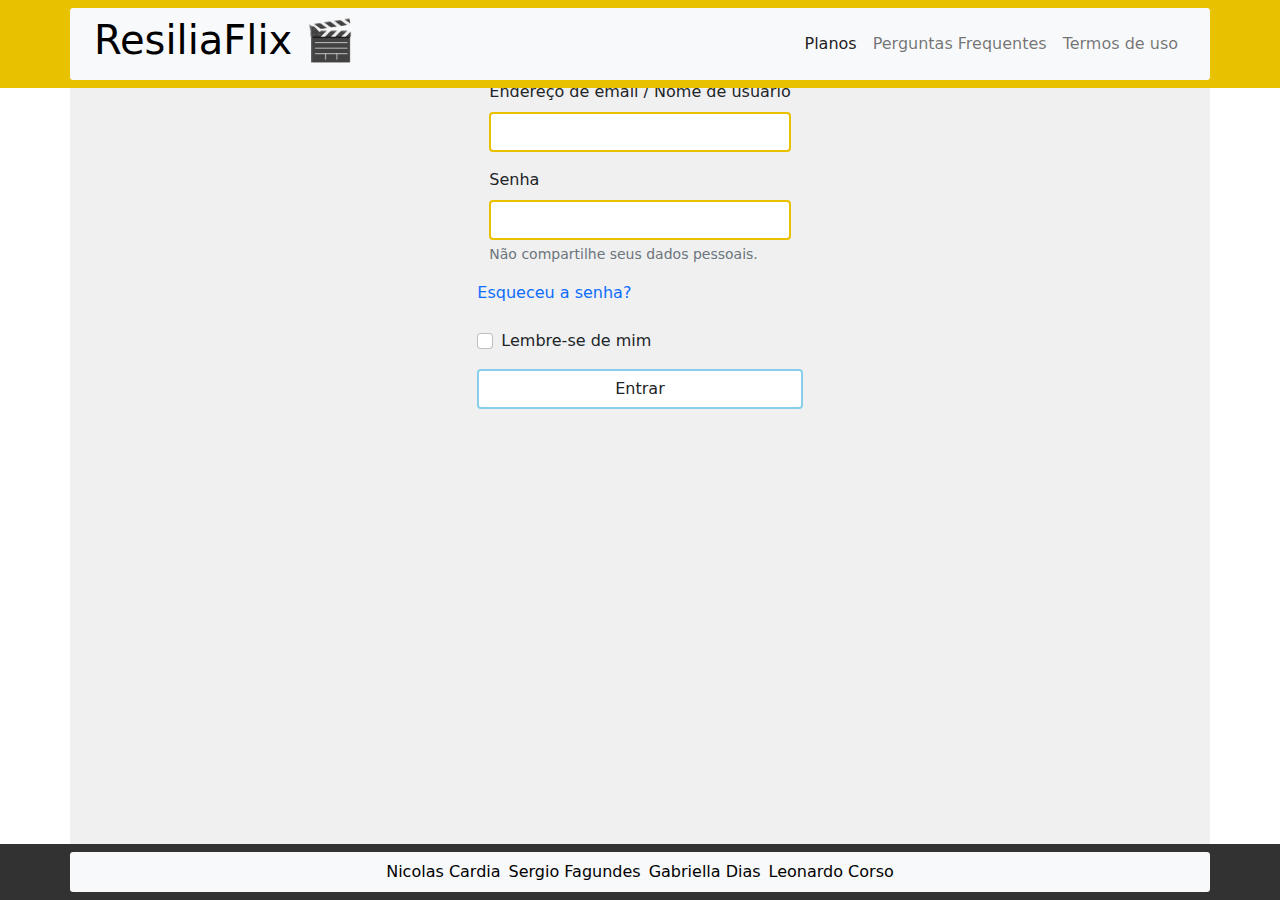
<file: index.html>
<!DOCTYPE html>
<html lang="pt-BR">
<head>
	<meta charset="UTF-8">
	<meta name="viewport" content="width=device-width, initial-scale=1.0">
	<title>ResiliaFlix</title>
	<!-- <link href="./css/reset.css" rel="stylesheet"> -->
	<link href="./css/bootstrap.css" rel="stylesheet">
	<link href="./css/ResiliaFlix.css" rel="stylesheet">
</head>
<body>

	<header>
		<nav class="navbar navbar-light fixed-top ResiliaYellow"> 
		<nav class="navbar navbar-expand-lg navbar-light bg-light container-sm rounded-1">
		<div class="container">
			<h1 id="ResiliaFlixTitle">ResiliaFlix 🎬</h1>
			<button class="navbar-toggler" type="button" data-bs-toggle="collapse" data-bs-target="#navbarNavAltMarkup" aria-controls="navbarNavAltMarkup" aria-expanded="false" aria-label="Toggle navigation">
			<span class="navbar-toggler-icon"></span>
			</button>
			<div class="collapse navbar-collapse justify-content-end" id="navbarNavAltMarkup">
			<div class="navbar-nav">
				<a class="nav-link active" aria-current="page" href="#">Planos</a>
				<a class="nav-link" href="#">Perguntas Frequentes</a>
				<a class="nav-link" href="#">Termos de uso</a>
			</div>
			</div>
		</div>
		</nav>
		</nav>
	</header>

	<main class="d-flex flex-column align-items-center container-sm">
		<form id="mainForm">
		<div class="d-inline-flex bd-highlight d-flex flex-column bd-highlight container-sm">
		<div class="mb-3 container-sm">
			<label for="inputUsername" class="form-label">Endereço de email / Nome de usuário</label>
			<input type="username" class="form-control" id="inputUsername" aria-describedby="emailHelp">
		</div>
		<div class="mb-3 container-sm">
			<label for="inputPassword" class="form-label">Senha</label>
			<input type="password" class="form-control" id="inputPassword">
			<div id="passWordHelp" class="form-text">Não compartilhe seus dados pessoais.</div>
		</div>
		<a id="link" href="#" class="esqueceuASenha">Esqueceu a senha?</a>
		<div class="mb-3 form-check container-sm">
			<br>
			<input type="checkbox" class="form-check-input" id="rememberBtn">	
			<label class="lembrar" for="rememberBtn">Lembre-se de mim</label>
		</div>
		<button type="button" class="resilia-btn btn" id="loginBtn">Entrar</button>
		</div>
		</form>
	</main>
	<footer>
		<nav class="navbar navbar-light fixed-bottom ResiliaBlack"> 
		<nav id="contatos" class="navbar navbar-expand-lg navbar-light bg-light container-sm d-flex flex-row justify-content-center rounded-1">
			<p class="m-0 contact"><a href="https://github.com/NicolasCardia">Nicolas Cardia</a></p>
			<p class="m-0 contact"><a href="https://github.com/sergiofagundesb">Sergio Fagundes</a></p>
			<p class="m-0 contact"><a href="https://github.com/GabriellaDiasA">Gabriella Dias</a></p>
			<p class="m-0 contact"><a href="https://github.com/LeonardoCorso16">Leonardo Corso</a></p>
		</nav>
		</nav>
	</footer>

	<script src="./js/loginScript.js"></script>
</body>
</html>
</file>
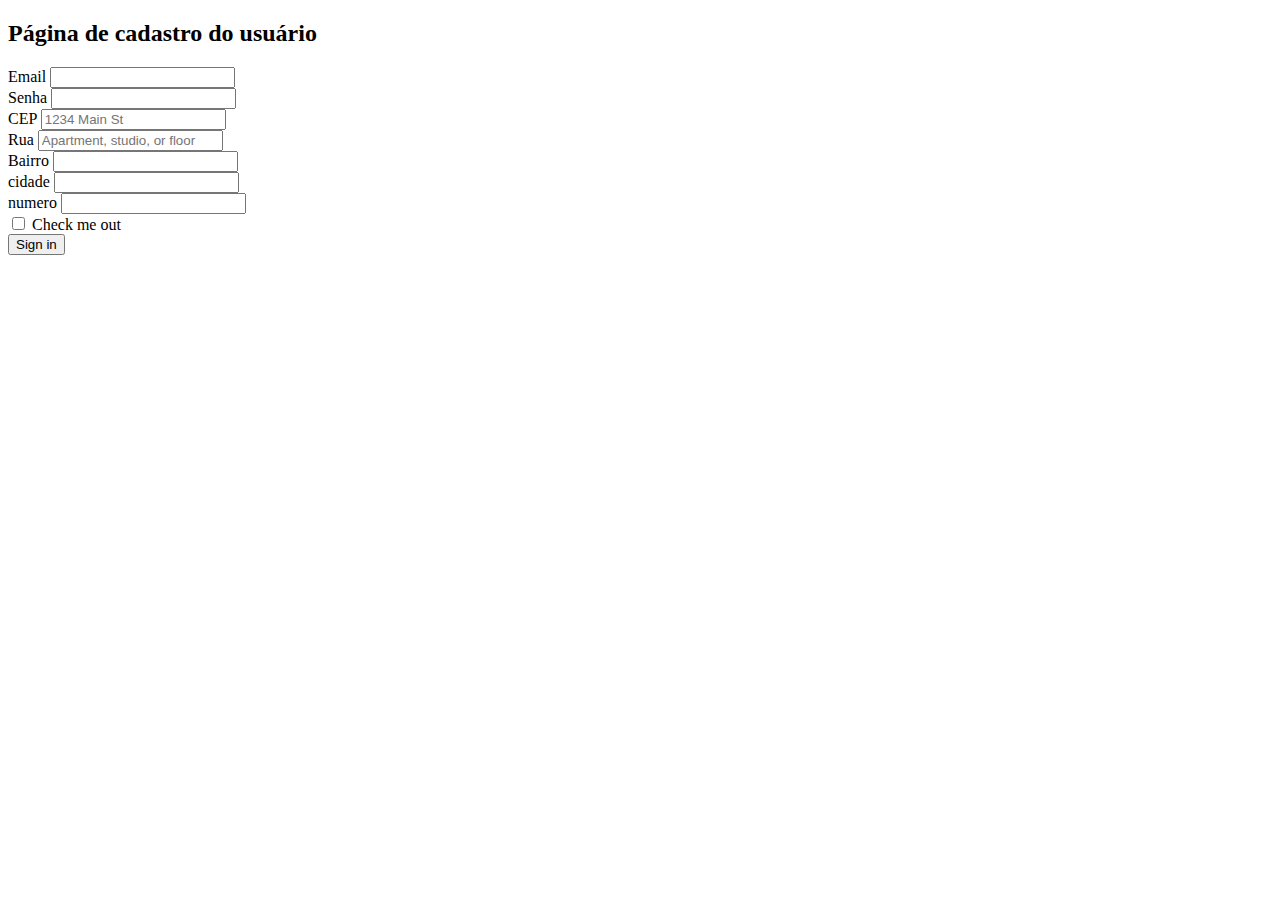
<file: pg-cadastro-projetoFinal/index.html>
<!DOCTYPE html>
<html lang="en">
<head>
    <meta charset="UTF-8">
    <meta http-equiv="X-UA-Compatible" content="IE=edge">
    <meta name="viewport" content="width=device-width, initial-scale=1.0">
    <title>Cadastro de usuário</title>
    <link href="https://cdn.jsdelivr.net/npm/bootstrap@5.0.0-beta2/dist/css/bootstrap.min.css" rel="stylesheet" integrity="sha384-BmbxuPwQa2lc/FVzBcNJ7UAyJxM6wuqIj61tLrc4wSX0szH/Ev+nYRRuWlolflfl" crossorigin="anonymous">
</head>
<body>
    <div class="titulo">
        <h2>Página de cadastro do usuário</h2>
    </div>
    <form class="row g-3">
        <div class="col-md-6">
          <label for="inputEmail4" class="form-label">Email</label>
          <input type="email" class="form-control" id="inputEmail4">
        </div>
        <div class="col-md-6">
          <label for="inputPassword4" class="form-label">Senha</label>
          <input type="password" class="form-control" id="inputPassword4">
        </div>
        <div class="col-12">
          <label for="inputAddress" class="form-label">CEP</label>
          <input type="text" class="form-control" id="inputAddress" placeholder="1234 Main St">
        </div>
        <div class="col-12">
          <label for="inputAddress2" class="form-label">Rua</label>
          <input type="text" class="form-control" id="inputAddress2" placeholder="Apartment, studio, or floor">
        </div>
        <div class="col-md-6">
          <label for="inputCity" class="form-label">Bairro</label>
          <input type="text" class="form-control" id="bairro">
        </div>
        <div class="col-md-4">
          <label for="inputState" class="form-label">cidade</label>
          <input type="text" class="form-control" id="cidade">
        </div>
        <div class="col-md-2">
          <label for="inputZip" class="form-label">numero</label>
          <input type="text" class="form-control" id="inputZip">
        </div>
        <div class="col-12">
          <div class="form-check">
            <input class="form-check-input" type="checkbox" id="gridCheck">
            <label class="form-check-label" for="gridCheck">
              Check me out
            </label>
          </div>
        </div>
        <div class="col-12">
          <button type="submit" class="btn btn-primary">Sign in</button>
        </div>
      </form>
</body>
</html>
</file>
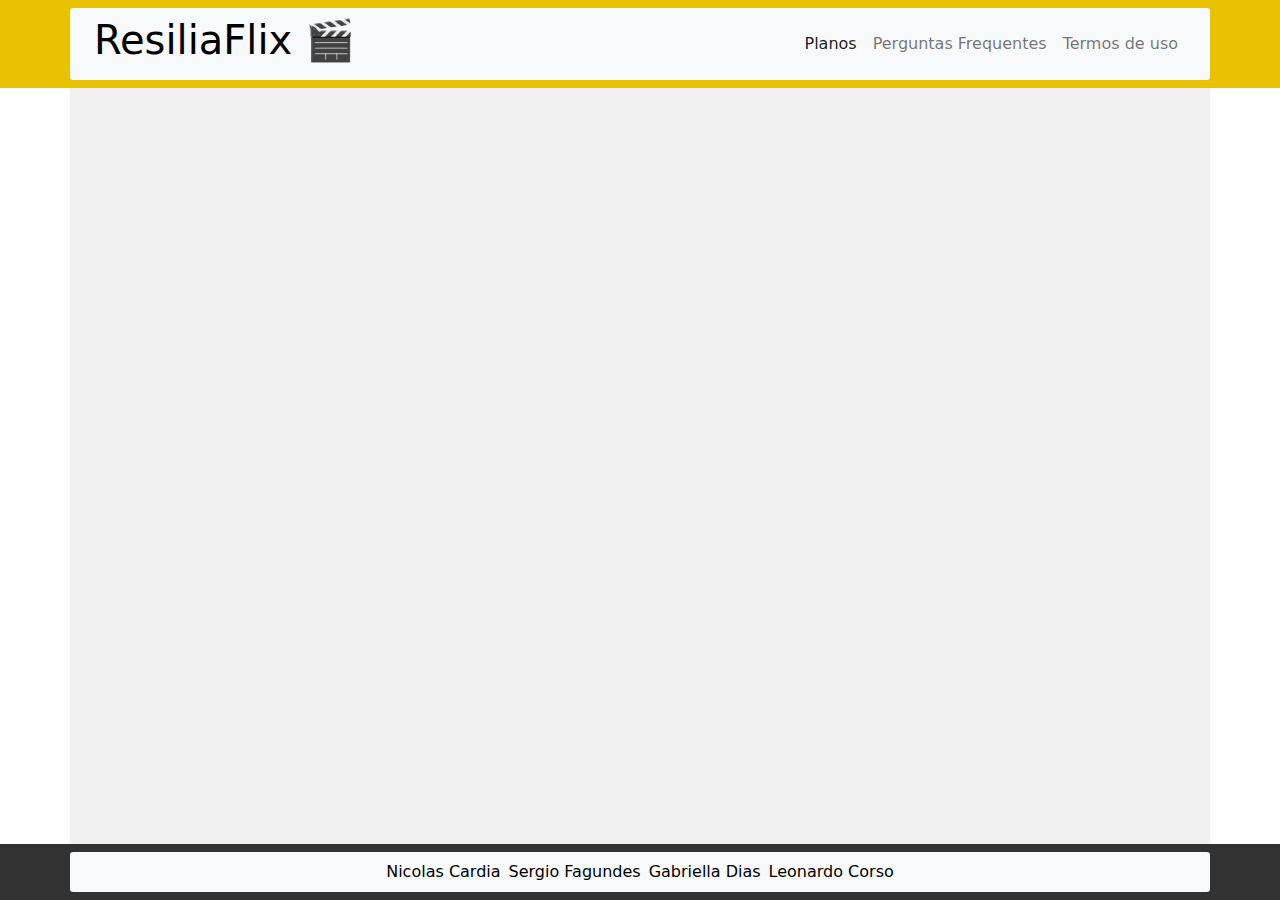
<file: browse.html>
<!DOCTYPE html>
<html lang="en">
<head>
    <meta charset="UTF-8">
    <meta name="viewport" content="width=device-width, initial-scale=1.0">
    <title>ResiliaFlix</title>
    <!-- <link href="./css/reset.css" rel="stylesheet"> -->
    <link href="./css/bootstrap.css" rel="stylesheet">
    <link href="./css/ResiliaFlix.css" rel="stylesheet">
</head>
<body>

    <header>
		<nav class="navbar navbar-light fixed-top ResiliaYellow"> 
		<nav class="navbar navbar-expand-lg navbar-light bg-light container-sm rounded-1">
		<div class="container">
			<a href="./browse.html"><h1 id="ResiliaFlixTitle">ResiliaFlix 🎬</h1></a>
			<button class="navbar-toggler" type="button" data-bs-toggle="collapse" data-bs-target="#navbarNavAltMarkup" aria-controls="navbarNavAltMarkup" aria-expanded="false" aria-label="Toggle navigation">
			<span class="navbar-toggler-icon"></span>
			</button>
			<div class="collapse navbar-collapse justify-content-end" id="navbarNavAltMarkup">
			<div class="navbar-nav">
				<a class="nav-link active" aria-current="page" href="#">Planos</a>
				<a class="nav-link" href="#">Perguntas Frequentes</a>
				<a class="nav-link" href="#">Termos de uso</a>
			</div>
			</div>
		</div>
		</nav>
		</nav>
	</header>

    <main class="d-flex flex-row flex-wrap align-items-center justify-content-center container-lg">

    </main>

    <footer>
		<nav class="navbar navbar-light fixed-bottom ResiliaBlack"> 
		<nav id="contatos" class="navbar navbar-expand-lg navbar-light bg-light container-sm d-flex flex-row justify-content-center rounded-1">
			<p class="m-0 contact"><a href="https://github.com/NicolasCardia">Nicolas Cardia</a></p>
			<p class="m-0 contact"><a href="https://github.com/sergiofagundesb">Sergio Fagundes</a></p>
			<p class="m-0 contact"><a href="https://github.com/GabriellaDiasA">Gabriella Dias</a></p>
			<p class="m-0 contact"><a href="https://github.com/LeonardoCorso16">Leonardo Corso</a></p>
		</nav>
		</nav>
	</footer>

	<script src="./js/bootstrap.js"></script>
    <script src="js/browseScript.js"></script>
</body>
</html>
</file>
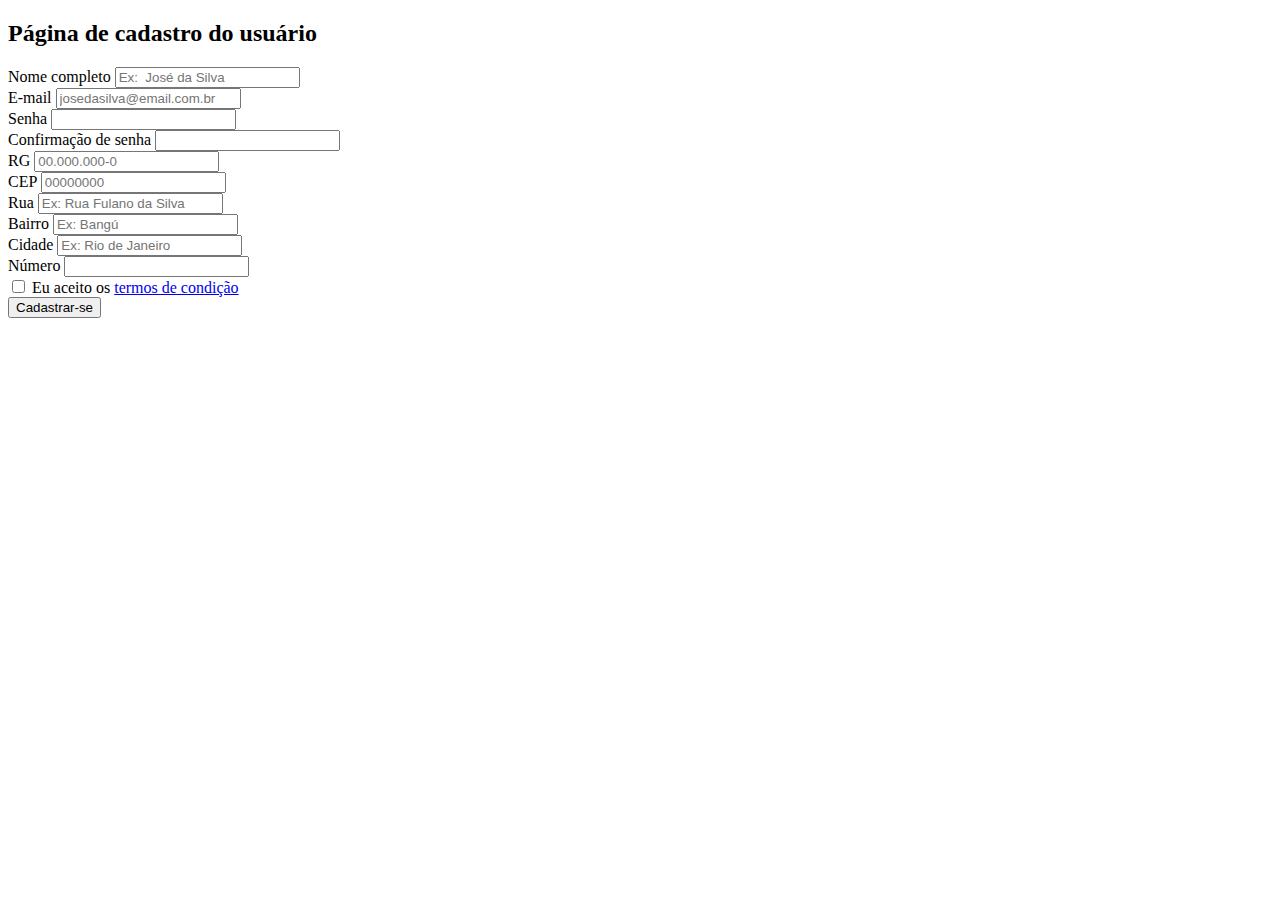
<file: cadastro.html>
<!DOCTYPE html>
<html lang="en">
<head>
    <meta charset="UTF-8">
    <meta http-equiv="X-UA-Compatible" content="IE=edge">
    <meta name="viewport" content="width=device-width, initial-scale=1.0">
    <title>Cadastro de usuário</title>
    <link href="https://cdn.jsdelivr.net/npm/bootstrap@5.0.0-beta2/dist/css/bootstrap.min.css" rel="stylesheet" integrity="sha384-BmbxuPwQa2lc/FVzBcNJ7UAyJxM6wuqIj61tLrc4wSX0szH/Ev+nYRRuWlolflfl" crossorigin="anonymous">
    <script type="text/javascript" src="script/jquery-1.2.6.pack.js"></script>
    <script type="text/javascript" src="script/jquery.maskedinput-1.1.4.pack.js"></script>
</head>
<body class="m-3" >
    <div class="titulo">
        <h2>Página de cadastro do usuário</h2>
    </div>
    <form class="row g-3">
      <div class="col-md-6">
        <label for="inputEmail4" class="form-label">Nome completo</label>
        <input type="name" class="form-control" id="nome" placeholder="Ex:  José da Silva" required>
      </div>
        <div class="col-md-6">
          <label for="inputEmail4" class="form-label">E-mail</label>
          <input type="email" class="form-control" id="inputEmail4" placeholder="josedasilva@email.com.br" required>
        </div>
        <div class="col-md-6">
          <label for="inputPassword4" class="form-label">Senha</label>
          <input type="password" class="form-control" id="inputPassword4" required>
        </div>
        <div class="col-md-6">
          <label for="inputPassword4" class="form-label">Confirmação de senha</label>
          <input type="password" class="form-control" id="inputPassword4" required>
        </div>
        <div class="col-12">
          <label for="rg" class="form-label">RG</label>
          <input type="text" class="form-control" id="rg" placeholder="00.000.000-0" required>
        </div>
        <div class="col-12">
          <label for="cep" class="form-label">CEP</label>
          <input type="text" class="form-control" id="cep" onblur="pesquisacep(this.value);" placeholder="00000000" required>
        </div>
        <div class="col-12">
          <label for="inputAddress2" class="form-label">Rua</label>
          <input type="text" class="form-control" id="rua" placeholder="Ex: Rua Fulano da Silva" readonly>  
        </div>
        <div class="col-md-6">
          <label for="inputCity" class="form-label">Bairro</label>
          <input type="text" class="form-control" id="bairro" placeholder="Ex: Bangú" readonly>
        </div>
        <div class="col-md-4">
          <label for="inputState" class="form-label"> Cidade</label>
          <input type="text" class="form-control" id="cidade" placeholder="Ex: Rio de Janeiro" readonly>
        </div>
        <div class="col-md-2">
          <label for="inputZip" class="form-label">Número</label>
          <input type="text" class="form-control" id="numero" required>
        </div>
        <div class="col-12">
          <div class="form-check">
            <input class="form-check-input" type="checkbox" id="gridCheck" required>
            <label class="form-check-label" for="gridCheck">
              Eu aceito os <a href="#">termos de condição</a>
            </label>
          </div>
        </div>
        <div class="col-12">
          <button type="submit" onclick="cadastro()" class="btn btn-primary">Cadastrar-se</button>
        </div>
      </form>
      <script src="script/api.js">
    </script>
      
</body>
</html>
</file>
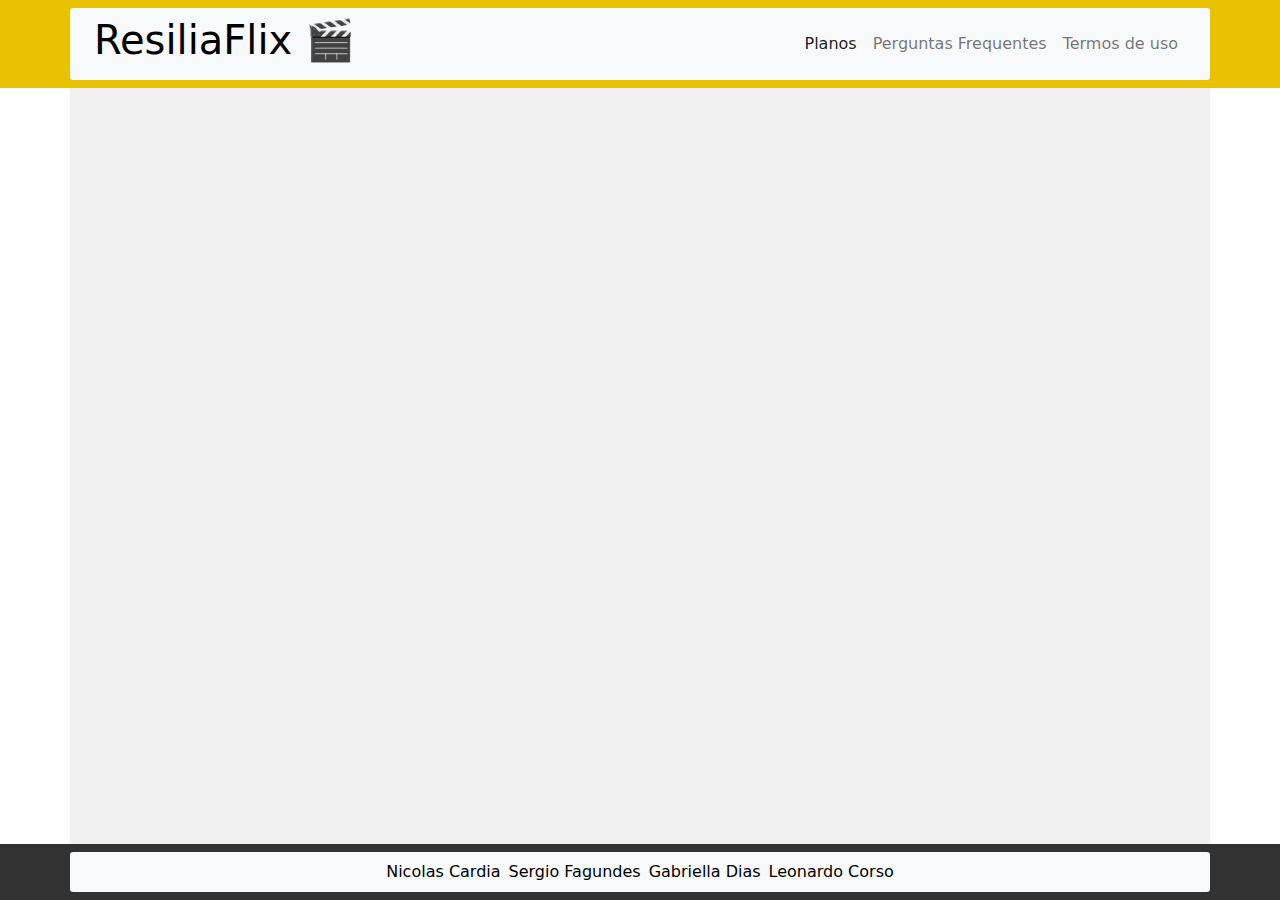
<file: info.html>
<!DOCTYPE html>
<html lang="en">
<head>
    <meta charset="UTF-8">
    <meta http-equiv="X-UA-Compatible" content="IE=edge">
    <meta name="viewport" content="width=device-width, initial-scale=1.0">
    <title>ResiliaFlix</title>
    <!-- <link href="./css/reset.css" rel="stylesheet"> -->
    <link href="./css/bootstrap.css" rel="stylesheet">
    <link href="./css/ResiliaFlix.css" rel="stylesheet">
    <link href="./css/ResiliaFlixInfo.css" rel="stylesheet">
</head>
<body>
    <header>
		<nav class="navbar navbar-light fixed-top ResiliaYellow"> 
		<nav class="navbar navbar-expand-lg navbar-light bg-light container-sm rounded-1">
		<div class="container">
			<a href="./browse.html"><h1 id="ResiliaFlixTitle">ResiliaFlix 🎬</h1></a>
			<button class="navbar-toggler" type="button" data-bs-toggle="collapse" data-bs-target="#navbarNavAltMarkup" aria-controls="navbarNavAltMarkup" aria-expanded="false" aria-label="Toggle navigation">
			<span class="navbar-toggler-icon"></span>
			</button>
			<div class="collapse navbar-collapse justify-content-end" id="navbarNavAltMarkup">
			<div class="navbar-nav">
				<a class="nav-link active" aria-current="page" href="#">Planos</a>
				<a class="nav-link" href="#">Perguntas Frequentes</a>
				<a class="nav-link" href="#">Termos de uso</a>
			</div>
			</div>
		</div>
		</nav>
		</nav>
	</header>

    <main class="d-flex flex-wrap align-items-start justify-content-between container-lg">
        <div id="posterContainer">
            <!-- Poster -->
        </div>
        <div id="posterInfoContainer">
            <!-- Poster Info Text -->
        </div>
    </main>

    <footer>
		<nav class="navbar navbar-light fixed-bottom ResiliaBlack"> 
		<nav id="contatos" class="navbar navbar-expand-lg navbar-light bg-light container-sm d-flex flex-row justify-content-center rounded-1">
			<p class="m-0 contact"><a href="https://github.com/NicolasCardia">Nicolas Cardia</a></p>
			<p class="m-0 contact"><a href="https://github.com/sergiofagundesb">Sergio Fagundes</a></p>
			<p class="m-0 contact"><a href="https://github.com/GabriellaDiasA">Gabriella Dias</a></p>
			<p class="m-0 contact"><a href="https://github.com/LeonardoCorso16">Leonardo Corso</a></p>
		</nav>
		</nav>
	</footer>

	<script src="./js/bootstrap.js"></script>
    <script src="./js/infoScript.js"></script>
</body>
</html>
</file>
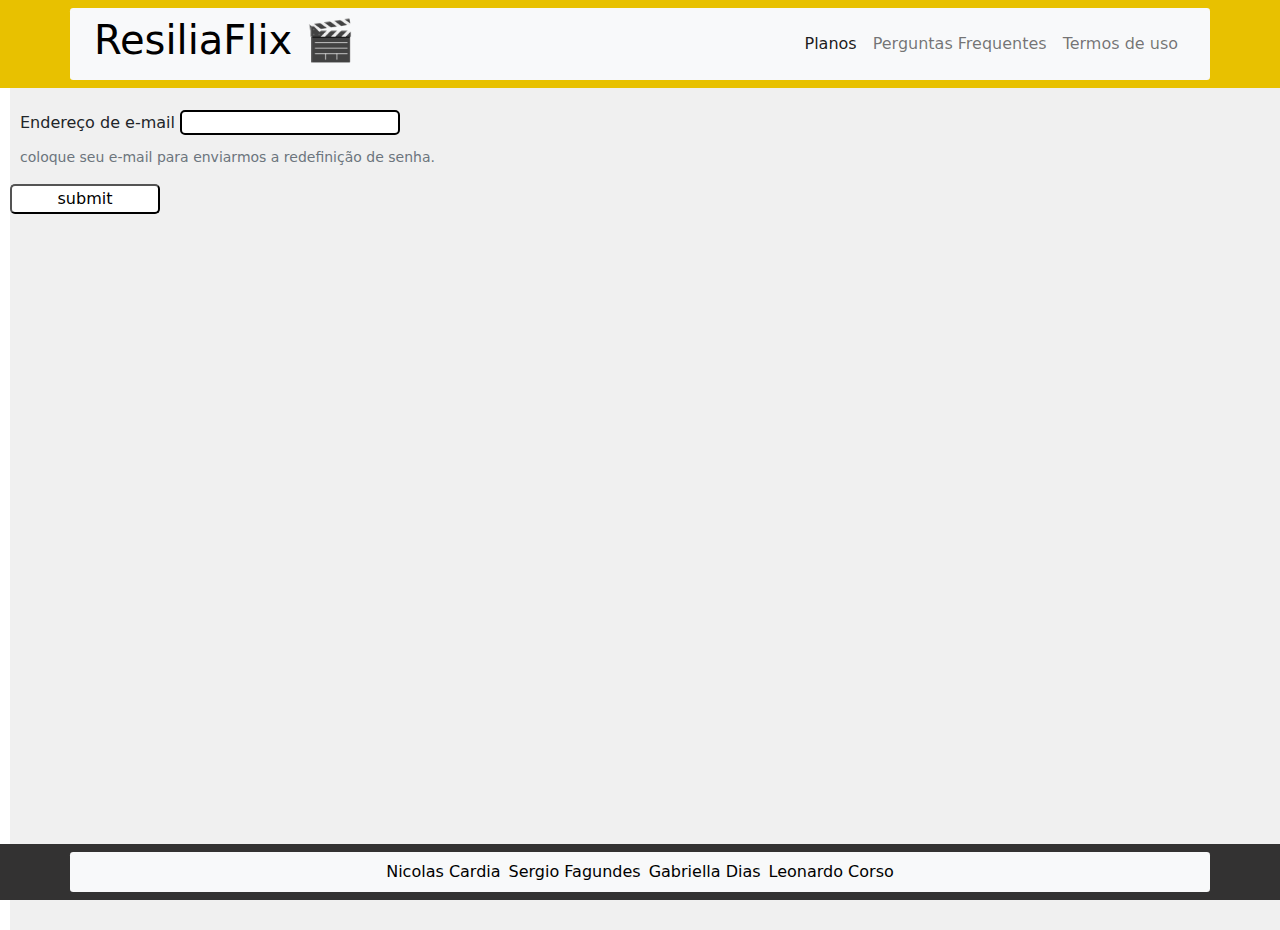
<file: recuperacaoSenha.html>
<!DOCTYPE html>
<html lang="en">
<head>
<meta charset="UTF-8">
<meta http-equiv="X-UA-Compatible" content="IE=edge">
<meta name="viewport" content="width=device-width, initial-scale=1.0">
<title>Recuperação de senha</title>
<link rel="stylesheet" href="./css/bootstrap.css">
<link rel="stylesheet" href="./css/ResiliaFlix.css">
<link rel="stylesheet" href="./css/ResiliaFlixSenha.css"> 
</head>
<body>

	<header>
		<nav class="navbar navbar-light fixed-top ResiliaYellow"> 
		<nav class="navbar navbar-expand-lg navbar-light bg-light container-sm rounded-1">
		<div class="container">
			<a href="./index.html"><h1 id="ResiliaFlixTitle">ResiliaFlix 🎬</h1></a>
			<button class="navbar-toggler" type="button" data-bs-toggle="collapse" data-bs-target="#navbarNavAltMarkup" aria-controls="navbarNavAltMarkup" aria-expanded="false" aria-label="Toggle navigation">
			<span class="navbar-toggler-icon"></span>
			</button>
			<div class="collapse navbar-collapse justify-content-end" id="navbarNavAltMarkup">
				<div class="navbar-nav">
					<a class="nav-link active" aria-current="page" href="#">Planos</a>
					<a class="nav-link" href="#">Perguntas Frequentes</a>
					<a class="nav-link" href="#">Termos de uso</a>
				</div>
			</div>
		</div>
		</nav>
		</nav>
	</header>

	<main>
	<form>  
	<div id="container" class="mb-3">
		<label for="exampleInputEmail1" class="form-label">Endereço de e-mail</label>
		<input type="email" class="d-inline-flex p-2 bd-highlight input" id="exampleInputEmail1" aria-describedby="emailHelp">
		<div id="emailHelp" class="form-text">coloque seu e-mail para enviarmos a redefinição de senha.
		</div>
	</div>
	</form>
	<button id="botaozinho" class="botao" onclick="confirma()">submit</button>
	</div>
	</main>

	<nav class="navbar navbar-light fixed-bottom ResiliaBlack"> 
		<nav id="contatos" class="navbar navbar-expand-lg navbar-light bg-light container-sm d-flex flex-row justify-content-center rounded-1">
		<p class="m-0 contact"><a href="https://github.com/NicolasCardia">Nicolas Cardia</a></p>
		<p class="m-0 contact"><a href="https://github.com/sergiofagundesb">Sergio Fagundes</a></p>
		<p class="m-0 contact"><a href="https://github.com/GabriellaDiasA">Gabriella Dias</a></p>
		<p class="m-0 contact"><a href="https://github.com/LeonardoCorso16">Leonardo Corso</a></p>
		</nav>
	</nav>
	<script src="./js/bootstrap.js"></script>
	<script src="./js/recuperaçãoDeSenha.js"></script>
</body>
</html>
</file>
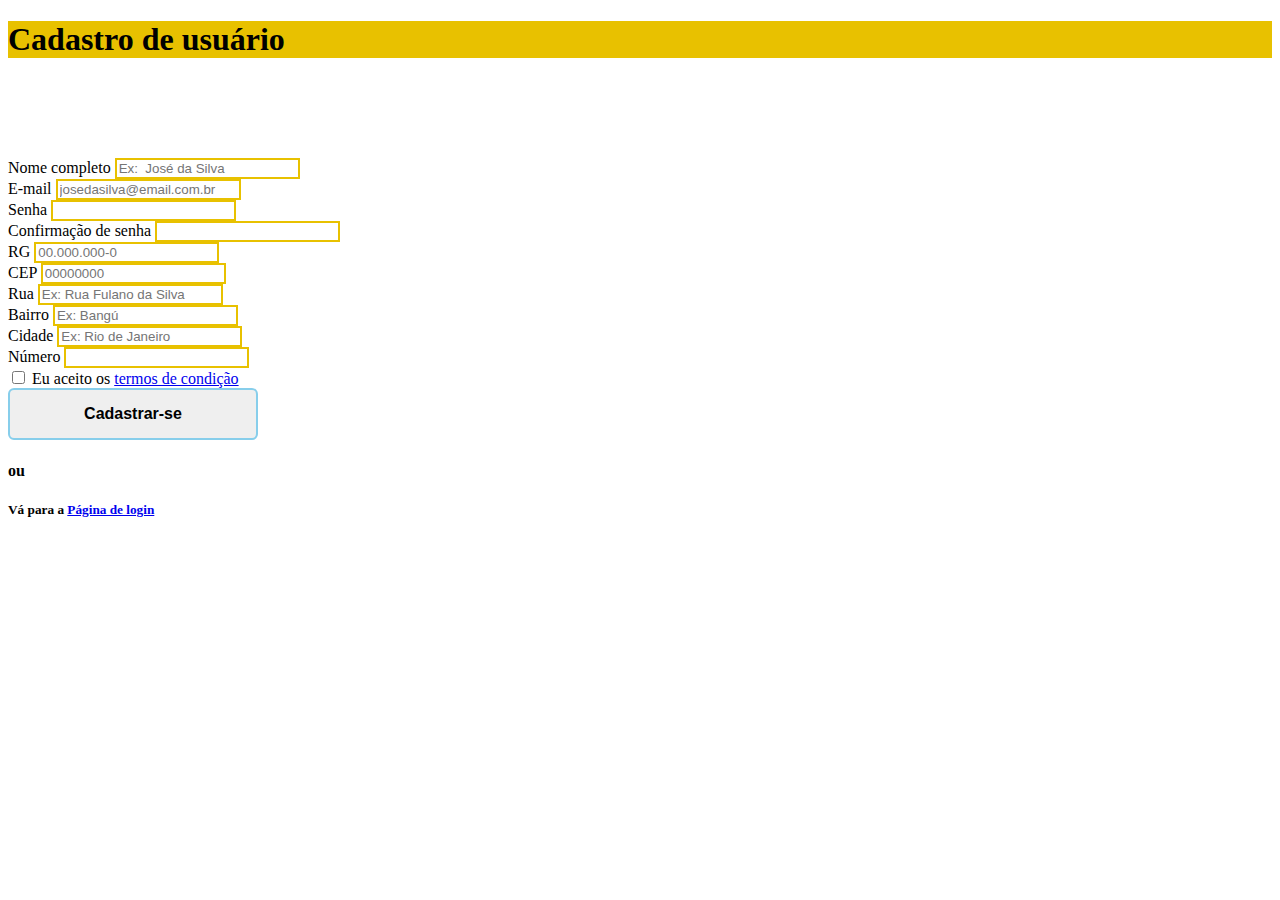
<file: novo-cadastro/cadastro.html>
<!DOCTYPE html>
<html lang="en">
<head>
    <meta charset="UTF-8">
    <meta http-equiv="X-UA-Compatible" content="IE=edge">
    <meta name="viewport" content="width=device-width, initial-scale=1.0">
    <title>Cadastro de usuário</title>
    <link rel="stylesheet" href="style.css">
    <link href="https://cdn.jsdelivr.net/npm/bootstrap@5.0.0-beta2/dist/css/bootstrap.min.css" rel="stylesheet" integrity="sha384-BmbxuPwQa2lc/FVzBcNJ7UAyJxM6wuqIj61tLrc4wSX0szH/Ev+nYRRuWlolflfl" crossorigin="anonymous">
    <script type="text/javascript" src="script/jquery-1.2.6.pack.js"></script>
    <script type="text/javascript" src="script/jquery.maskedinput-1.1.4.pack.js"></script>
</head>
<body class="m-3" >
	
  <header>
		<!-- é oq esta deixando o footer amarelo, porem tira os planos, termos de uso, etc... -->
		<nav class="navbar navbar-light fixed-top ResiliaYellow"> 
		<nav class="navbar navbar-expand-md navbar-light bg-light container-sm rounded-1">
		<div class="container">
			<a href="#" id="ResiliaFlixTitle"><h1>Cadastro de usuário</h1></a>
		</div>
		</nav>
		</nav>
	</header>

  <main>
    <form class="row g-3">
      <div class="col-md-6">
        <label for="inputEmail4" class="form-label">Nome completo</label>
        <input type="name" class="form-control" id="nome" placeholder="Ex:  José da Silva" required>
      </div>
        <div class="col-md-6">
          <label for="inputEmail4" class="form-label">E-mail</label>
          <input type="email" class="form-control" id="inputEmail4" placeholder="josedasilva@email.com.br" required>
        </div>
        <div class="col-md-6">
          <label for="inputPassword4" class="form-label">Senha</label>
          <input type="password" class="form-control" id="inputPassword4" required>
        </div>
        <div class="col-md-6">
          <label for="inputPassword4" class="form-label">Confirmação de senha</label>
          <input type="password" class="form-control" id="inputPassword4" required>
        </div>
        <div class="col-12">
          <label for="rg" class="form-label">RG</label>
          <input type="text" class="form-control" id="rg" placeholder="00.000.000-0" required>
        </div>
        <div class="col-12">
          <label for="cep" class="form-label">CEP</label>
          <input type="text" class="form-control" id="cep" onblur="pesquisacep(this.value);" placeholder="00000000" required>
        </div>
        <div class="col-12">
          <label for="inputAddress2" class="form-label">Rua</label>
          <input type="text" class="form-control" id="rua" placeholder="Ex: Rua Fulano da Silva" readonly>  
        </div>
        <div class="col-md-6">
          <label for="inputCity" class="form-label">Bairro</label>
          <input type="text" class="form-control" id="bairro" placeholder="Ex: Bangú" readonly>
        </div>
        <div class="col-md-4">
          <label for="inputState" class="form-label"> Cidade</label>
          <input type="text" class="form-control" id="cidade" placeholder="Ex: Rio de Janeiro" readonly>
        </div>
        <div class="col-md-2">
          <label for="inputZip" class="form-label">Número</label>
          <input type="text" class="form-control" id="numero" required>
        </div>
        <div class="col-12">
          <div class="form-check">
            <input class="form-check-input" type="checkbox" id="gridCheck" required>
            <label class="form-check-label" for="gridCheck">
              Eu aceito os <a href="#">termos de condição</a>
            </label>
          </div>
        </div>
        <div class="col-12">
          <button id="botaozinho" class="botao">Cadastrar-se</button>
        </div>
      </form>
      <h4>ou</h4>
      <h5>Vá para a <a href="index.html">Página de login</a></h5>
  </main>  
      <script src="script/api.js"></script>
      
</body>
</html>
</file>
<file: css/ResiliaFlix.css>
:root{
  --ResiliaYellow:#e8c100;
  --ResiliaBlue:skyblue;
  --ResiliaPurple:#854dff;
  --ResiliaBlack:#333232;
  --ResiliaWhite:rgb(240, 240, 240);
}

.ResiliaYellow{
  background-color: var(--ResiliaYellow);
}

.ResiliaBlue{
  background-color: var(--ResiliaBlue);
}

.ResiliaBlack{
  background-color: var(--ResiliaBlack);
}

body{
  font-size: 16px;
}

main {
  background-color: var(--ResiliaWhite);
  min-height: 100vh;
  padding-top: 80px;
  padding-bottom: 80px;
}

.poster{
  height: 400px;
  width: 266px;
  padding: 7px 3px;
  cursor: pointer;
}

/* #mainForm{
  width: 60vw;
} */

#ResiliaFlixTitle{
  text-decoration: none;
  color: black;
}

#inputUsername{
  border: 2px solid var(--ResiliaYellow);
}

#inputPassword{
  border: 2px solid var(--ResiliaYellow);
}

#link{
  text-decoration: none !important;
}

.esqueceuASenha {
  text-decoration: none;
}

.resilia-btn{
  background-color: white;
  border-style: solid;
  border-width: 2px;
  border-color: var(--ResiliaBlue);
}

.resilia-btn:hover{
  border-color: var(--ResiliaPurple);
}

.contact{
  padding: 0 4px;
}

p a{
  text-decoration: none;
  color: black;
}

#wrongPassword{
  color: red;
  padding-top: 5px;
}

a{
  text-decoration: none;
}

footer{
  width: 100vw;
}

::-webkit-scrollbar {
  width: 0px;  /* Remove scrollbar space */
  background: transparent;  /* Optional: just make scrollbar invisible */
}
</file>
<file: css/ResiliaFlixInfo.css>
*{
    box-sizing: border-box;
}

#posterContainer{
    display: block;
    padding: 5px;
}

#posterInfoContainer{
    display: block;
    padding: 5px;
}

@media (min-width: 425px){
    main{
        flex-flow: row wrap;
    }
    #posterContainer{
        width: 30%;
        height: auto;
    }
    #posterInfoContainer{
        width: 60%;
        height: auto;
    }
}

@media (max-width: 425px) {
    main{
        flex-flow: column;
    }
    #posterContainer{
        width: 100%;
        height: auto;
    }
    #posterInfoContainer{
        width: 100%;
        height: auto;
    }
}
</file>
<file: css/ResiliaFlixSenha.css>
main{
  margin-top: 30px;
  margin-left: 10px;
}

#container {
  margin-left: 10px;
}

.input {
  height: 25px;
  border: 2px solid black;
  border-radius: 5px;
}

.botao {
  border-radius: 5px;
  background-color: rgb(255, 255, 255);
  width: 150px;
  height: 30px;
}

.contact{
  padding: 0 4px;
}

p a{
  text-decoration: none;
  color: black;
}

a h1{
  text-decoration: none;
}

a{
  text-decoration: none;
}
</file>
<file: novo-cadastro/style.css>
:root{
  --ResiliaYellow:#e8c100;
  --ResiliaBlue:skyblue;
  --ResiliaPurple:#854dff;
  --ResiliaBlack:#333232;
  --ResiliaWhite:rgb(240, 240, 240);
}

.ResiliaYellow{
  background-color: var(--ResiliaYellow);
}

#ResiliaFlixTitle{
  text-decoration: none;
  color: black;
}


.pgCadastro {
  background-color: whitesmoke;
  padding: 15px 15px;
}

main{
  margin-top: 100px;
}

.botao {
  width: 250px;
  font-weight: bold;
 border-radius: 6px; 
 padding: 15px; 
 cursor: pointer; 
 color: rgb(0, 0, 0);  
 font-size: 16px;
 border: 2px solid #87ceeb;
}

.botao:hover {
  border-color: mediumblue;
}

.form-control{
  border: 2px solid var(--ResiliaYellow) !important;
}
</file>
